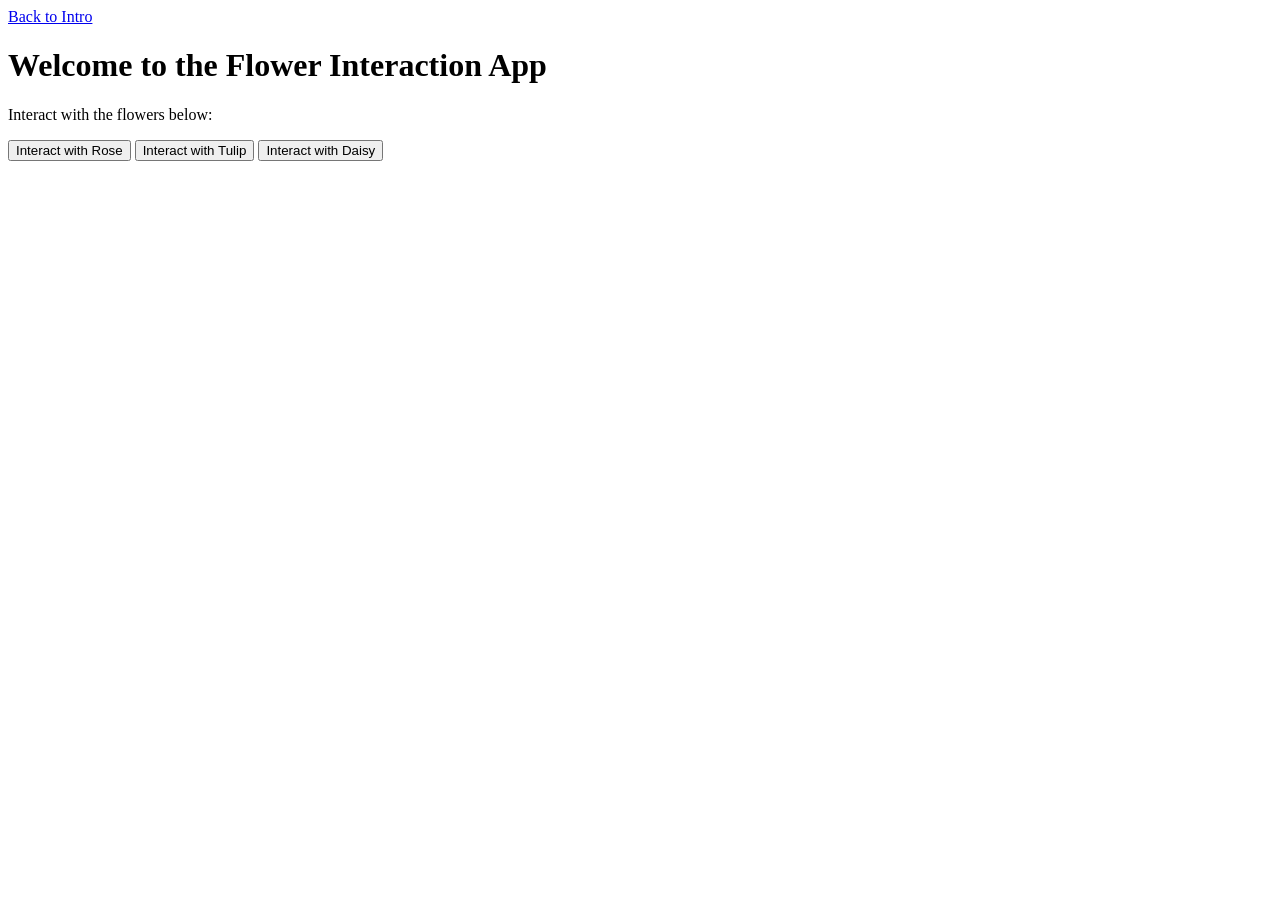
<file: app.html>
<!DOCTYPE html>
<html lang="en">
<head>
    <meta charset="UTF-8">
    <meta name="viewport" content="width=device-width, initial-scale=1.0">
    <title>Main Application</title>
</head>
<body>
    <nav>
        <a href="intro.html">Back to Intro</a>
    </nav>
    <h1>Welcome to the Flower Interaction App</h1>
    <div id="flower-interactions">
        <!-- Flower interaction functionalities go here -->
        <p>Interact with the flowers below:</p>
        <!-- Example interaction buttons -->
        <button onclick="interactWithFlower('rose')">Interact with Rose</button>
        <button onclick="interactWithFlower('tulip')">Interact with Tulip</button>
        <button onclick="interactWithFlower('daisy')">Interact with Daisy</button>
    </div>
    <script>
        function interactWithFlower(flower) {
            alert('You interacted with the ' + flower + '!');
        }
    </script>
</body>
</html>
</file>
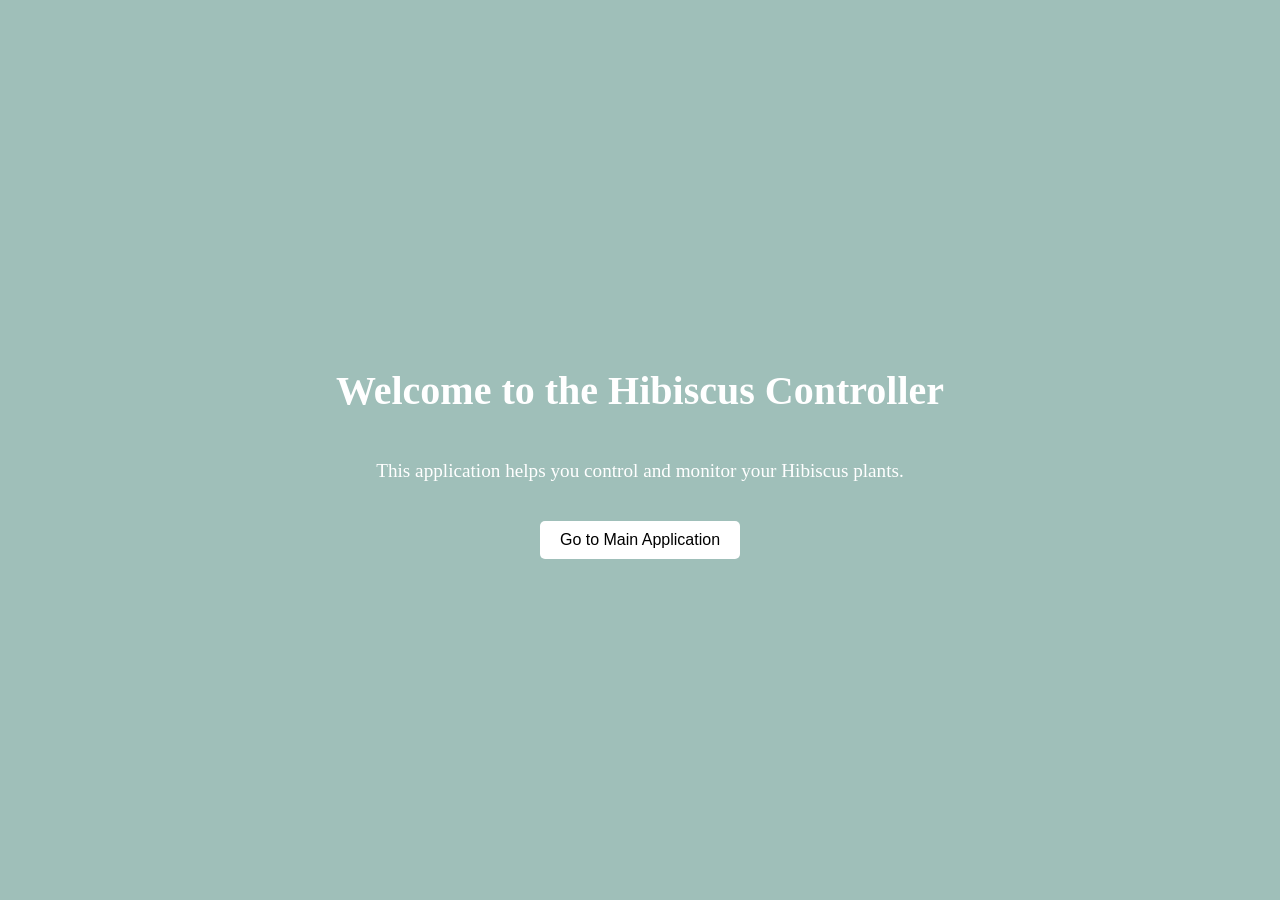
<file: intro.html>
<!DOCTYPE html>
<html lang="en">
<head>
    <meta charset="UTF-8">
    <meta name="viewport" content="width=device-width, initial-scale=1.0">
    <title>Hibiscus Controller</title>
    <style>
        body {
            background-color: #9FBFB9;
            display: flex;
            flex-direction: column;
            justify-content: center;
            align-items: center;
            height: 100vh;
            margin: 0;
        }
        h1 {
            font-size: 2.5em;
            color: white;
        }
        p {
            font-size: 1.2em;
            color: white;
            text-align: center;
        }
        .btn {
            margin-top: 20px;
            padding: 10px 20px;
            font-size: 1em;
            background-color: white;
            border: none;
            border-radius: 5px;
            cursor: pointer;
        }
    </style>
</head>
<body>
    <h1>Welcome to the Hibiscus Controller</h1>
    <p>This application helps you control and monitor your Hibiscus plants.</p>
    <button class="btn" onclick="window.location.href='main.html';">Go to Main Application</button>
</body>
</html>
</file>
